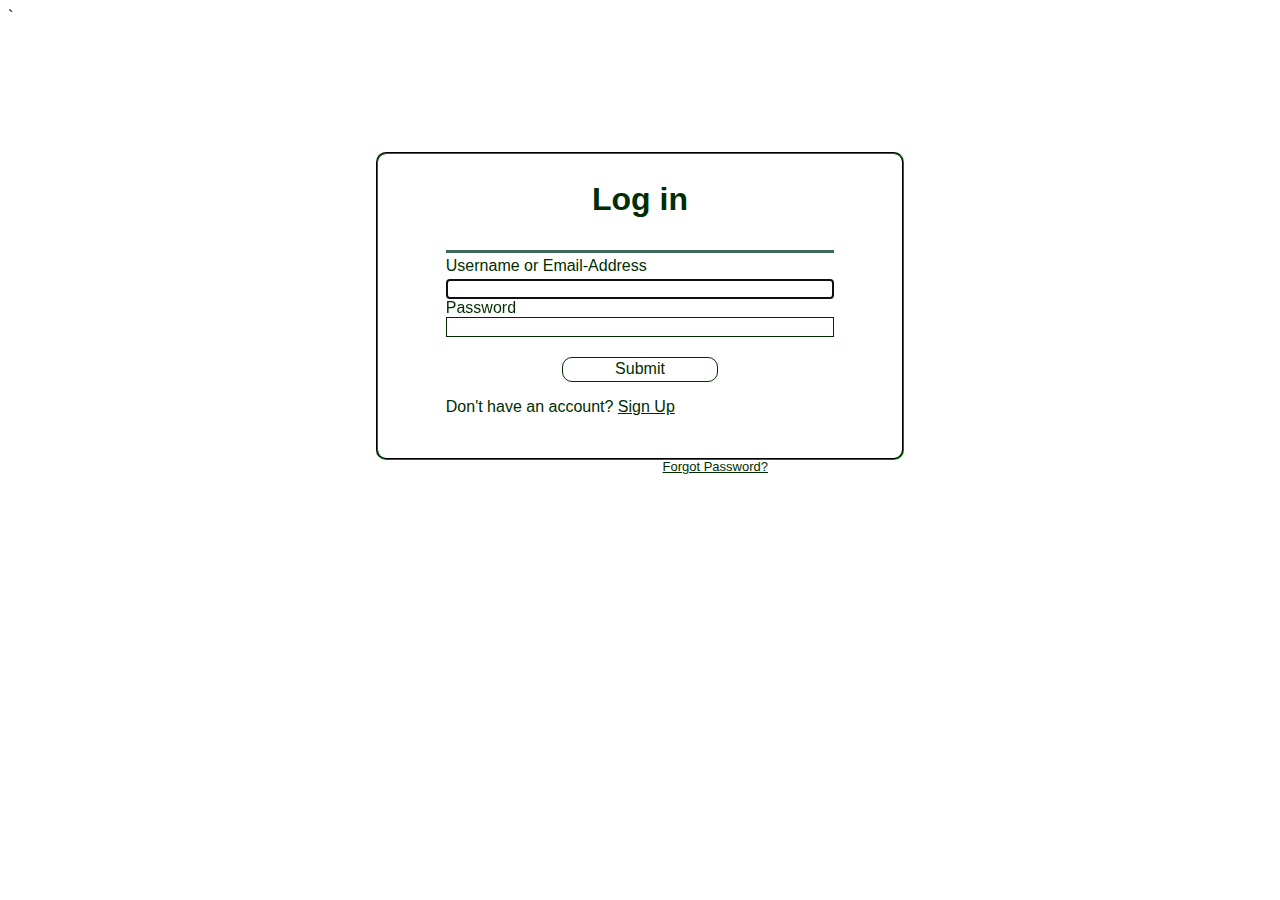
<file: Login.html>
`<!DOCTYPE html>
<html lang="en">
<head>
    <meta charset="UTF-8">
    <meta name="viewport" content="width=device-width, initial-scale=1.0">
    <link rel="stylesheet" href="accounts.css">
    <title>login</title>
</head>
<body>
    <div class="login">
        <fieldset>
            <h1>Log in</h1>
            <form action="">
                <label for="username">Username or Email-Address
                    <input type="text" id="Username" autofocus required>
                </label>
                <label for="password" id="password">Password
                    <input type="password" id="password" required>
                </label>
                <a href="" class="submit"><input type="submit" id="submit"></a>
                <a href="" id="forgot" class="forgot">Forgot Password?</a>

                <p>Don't have an account? <a href="sign up.html">Sign Up</a></p>
        </form>
    </fieldset>
        
        
    </div>
</body>
</html>
</file>
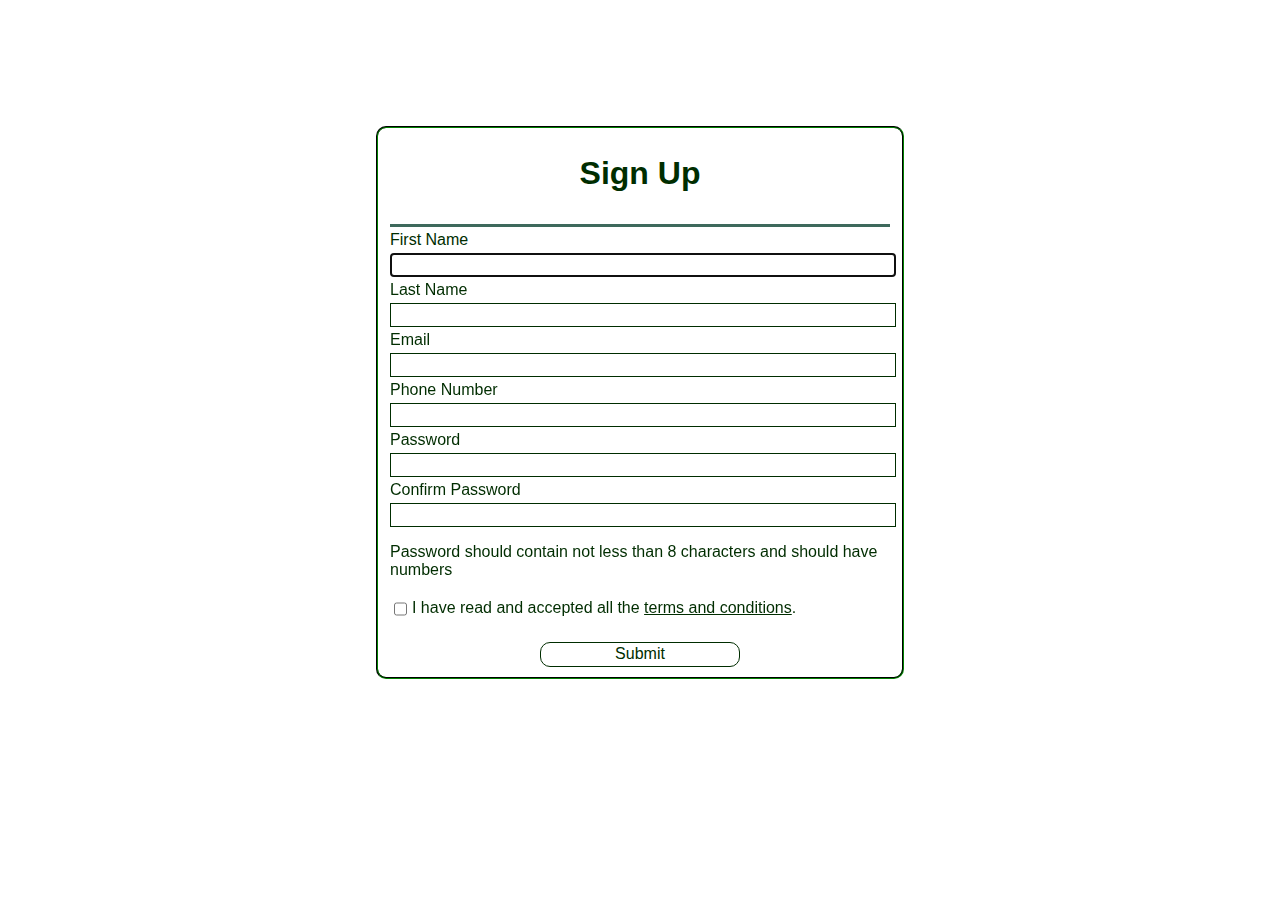
<file: sign up.html>
<!DOCTYPE html>
<html lang="en">
<head>
    <meta charset="UTF-8">
    <meta name="viewport" content="width=device-width, initial-scale=1.0">
    <link rel="stylesheet" href="accounts.css">
    <title>Sign-up to Jo-Trixie's Enterprises</title>
</head>
<body>
    
    <fieldset class="signup">
        <h1 class="Sign-up">Sign Up</h1>
        <form action="">
            <label for="first-name">First Name 
                <input id="first-name" type="text" required autofocus />
            </label>
        <label for="last-name">Last Name 
            <input id="last-name" type="text" required />
        </label>
        <label for="email">Email 
            <input id="email" type="email" required />
        </label>
        <label for="phone-number">Phone Number
            <input type="text" id="phone-number" required>
        </label>
        <label for="new-password">Password 
            <input id="new-password" type="password"  required />
        </label>
        <label for="confirm-password"> Confirm Password 
            <input id="confirm-password" type="password" pattern="[a-z0-10]{8}" required />
        </label>
        <p>Password should contain not less than 8 characters and should have numbers</p>
        <label for="terms-and-conditions"><input type="checkbox" id="terms-and-conditions" required/> I have read and accepted all the <a href="">terms and conditions</a>.</label>
        <a href="Login.html" class="submit"><input type="submit" id="submit"></a>
        </form>
        
    </fieldset>
    
    
    
</body>
</html>
</file>
<file: accounts.css>
body{
    font-family:'Lucida Sans Unicode', 'Lucida Grande', 'Lucida Sans', Arial, sans-serif;
    
}
label{
    display: block;
}
#forgot{
    margin-left: 120px;
}
 fieldset{
    margin: 0 auto;
    max-width: 500px;
    min-width: 300px;
    width: 60vw;
    border-radius: 10px;
    margin-top: 10%;
    display: flex;
    flex-direction: column;
    justify-items: center;
    align-items: center;
    color: #002D00;
    border-color: #002D00;
    
}
a{
    color: #002D00;
    
}
a:hover{
    color: bisque;
}
h1{
    text-align: center;
}
form{
    justify-content: center;
    border-top: 3px solid #3e695c;
    margin-top: 10px;
}
label, input{
    margin-top: 4px;
}

#password{
    margin-top: 0;
   
}
input{
    width: 100%;
    border: 1px solid #002D00;
    min-height: 20px;
    font-family:'Lucida Sans Unicode', 'Lucida Grande', 'Lucida Sans', Arial, sans-serif;
}
.forgot{
    position: absolute;
    top: 51%;
    right: 40%;
    font-size: small;
}
#terms-and-conditions{
    width: auto;
    margin-right: 0.5px;
    vertical-align: middle;
}
input[type="submit"]{
    width: 40%;
    display: block;
    margin: 0 auto;
    margin-top: 20px;
    min-height: 25px;
    font-size: 1rem;
    background-color: #ffffff;
    color: #002D00;
    border-radius: 10px;
}
.submit{
    text-decoration: none;
}
</file>
